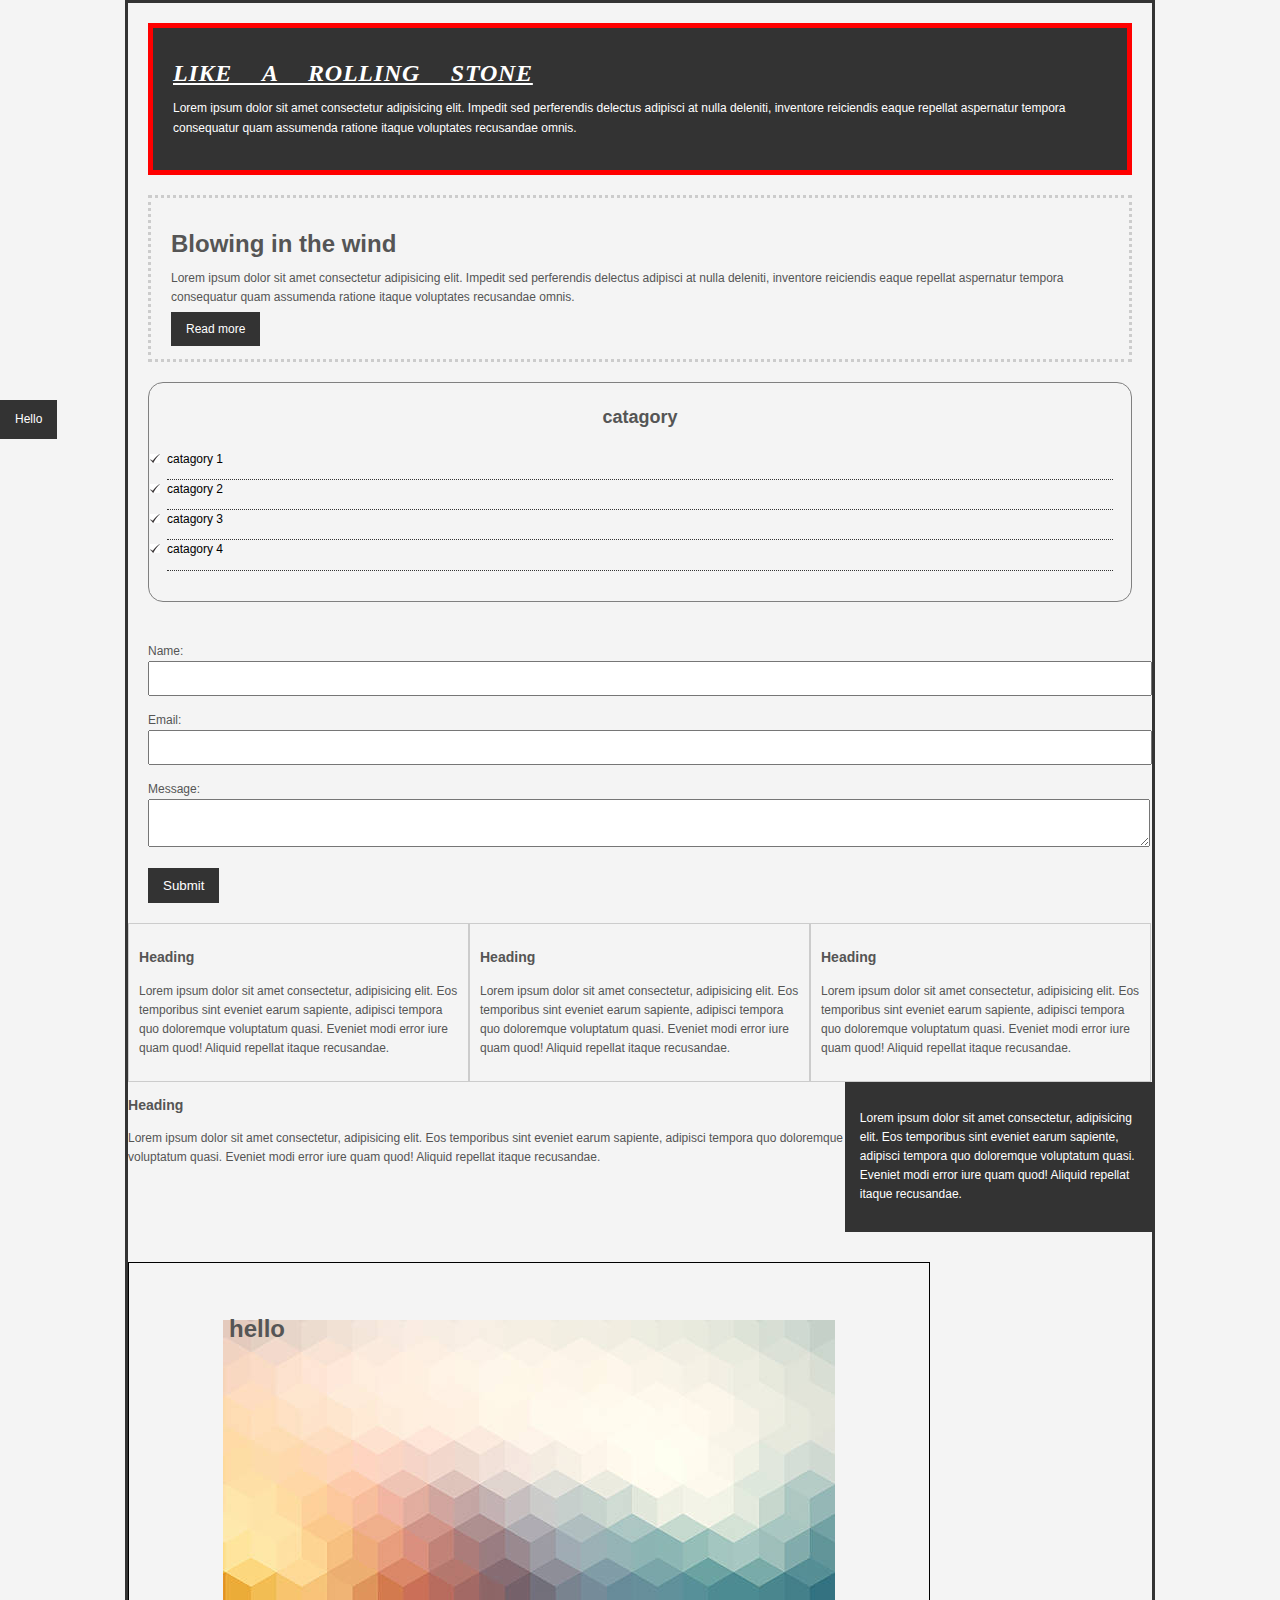
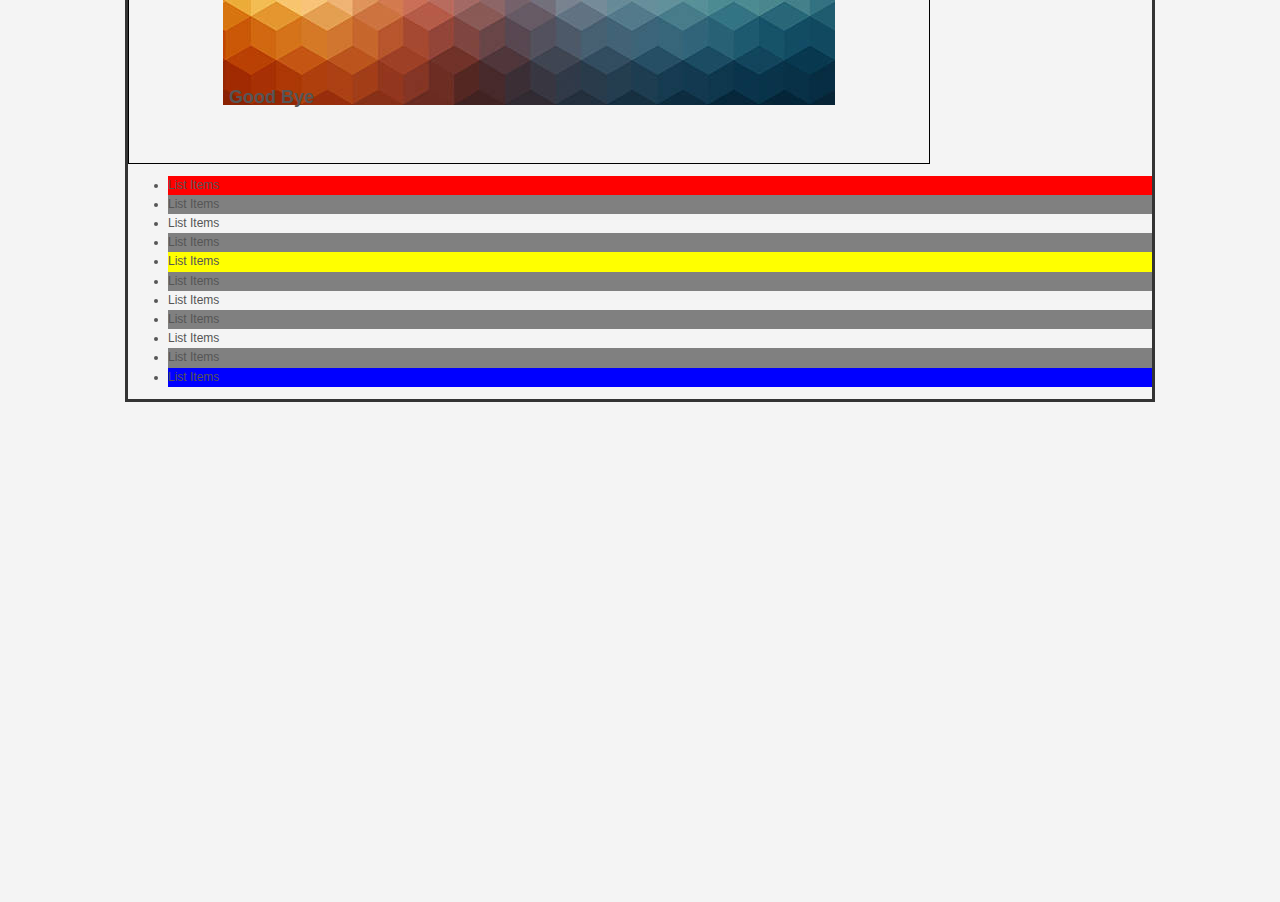
<file: cheetsheet/index.html>
<!DOCTYPE html>
<html lang="en">
<!-- CSS -->
<!-- 
        It is used for styling  
        Not a programming language
        Used for website layout and design
        can be extended to sass/less
        What is sass and lass also flexbox and animations?

        Eceryone's css is different

        First complete the HTML then move to adding style(CSS) 

        surround the element/s with a div- It is easier to 
        customize

-->
<!--
         Always focus on keeping presentation(HTML),
         functionality(java script) and styling(CSS)
         seperate.
-->
<!-- 
        inline css -directly in html element(No!)

        internal css -Using <style> tags within a single document(also fattens html file)
        
        External css -Linking an external .css file(best practice) 

     -->

<head>


    <title>Css</title>

    <link href="css/style.css" rel="stylesheet" type="text/css">


</head>

<body>
    <!-- Usually the content is center. and to achieve that we are using container -->
    <div class="container">
        <!-- 
        Difference between class and ID
        There is not much diff between class and id.
        But it depends of your implimentation. 
        
        id to unique style - eg: main nav bar gets id because it's not repeated anywhere
                            - #
        class to repeated style - eg: style used for "box-1" can also be used for other 
        parts in html. 
    -->
        <div class="box-1">


            <!-- Calling js directly doesn't work so we use class. You can call this by giving it a class, id or box-1 h1-->
            <h1>Like a rolling stone</h1>
            <p>
                Lorem ipsum dolor sit amet consectetur adipisicing elit. Impedit sed perferendis delectus adipisci at nulla deleniti, inventore
                reiciendis eaque repellat aspernatur tempora consequatur quam assumenda ratione itaque voluptates recusandae
                omnis.
            </p>

        </div>
        <div class="box-2">
            <!-- Calling js directly doesn't work so we use class. You can call this by giving it a class, id or box-1 h1-->
            <h1>Blowing in the wind</h1>
            <p>
                Lorem ipsum dolor sit amet consectetur adipisicing elit. Impedit sed perferendis delectus adipisci at nulla deleniti, inventore
                reiciendis eaque repellat aspernatur tempora consequatur quam assumenda ratione itaque voluptates recusandae
                omnis.
            </p>
            <a class="button" href="#">Read more</a>
        </div>
        <div class="catagory">
            <h2>catagory</h2>
            <ul>
                <li>
                    <a href="#">catagory 1</a>
                </li>
                <li>
                    <a href="#">catagory 2</a>
                </li>
                <li>
                    <a href="#">catagory 3</a>
                </li>
                <li>
                    <a href="http://google.com">catagory 4</a>
                </li>
            </ul>
        </div>
        <form class="myForm">
            <div class="form-group">
                <label>Name: </label>
                <input type="text" name="name">
            </div>
            <div class="form-group">
                <label>Email: </label>
                <input type="text" name="email">
            </div>
            <div class="form-group">
                <label>Message: </label>
                <textarea name="Message"></textarea>
            </div>
            <input class="button" type="submit" value="Submit" name="">
        </form>
        <div class="block">
            <h3>Heading</h3>
            <p>Lorem ipsum dolor sit amet consectetur, adipisicing elit. Eos temporibus sint eveniet earum sapiente, adipisci
                tempora quo doloremque voluptatum quasi. Eveniet modi error iure quam quod! Aliquid repellat itaque recusandae.</p>
        </div>
        <div class="block">
            <h3>Heading</h3>
            <p>Lorem ipsum dolor sit amet consectetur, adipisicing elit. Eos temporibus sint eveniet earum sapiente, adipisci
                tempora quo doloremque voluptatum quasi. Eveniet modi error iure quam quod! Aliquid repellat itaque recusandae.</p>
        </div>
        <div class="block">
            <h3>Heading</h3>
            <p>Lorem ipsum dolor sit amet consectetur, adipisicing elit. Eos temporibus sint eveniet earum sapiente, adipisci
                tempora quo doloremque voluptatum quasi. Eveniet modi error iure quam quod! Aliquid repellat itaque recusandae.</p>
        </div>
        <!-- Floating elements that do not have same width as above -->

        <!--       
        When you float stuff you have to clear it otherwise 
        Things are going to mess up
        -->
        <!-- To clear floats above -->
        <div class="clr"></div>
        <!-- Main Block takes up the main space -->
        <!-- id is used if the related style is not likly to repeate -->
        <div id="main-block">
            <h3>Heading</h3>
            <p>Lorem ipsum dolor sit amet consectetur, adipisicing elit. Eos temporibus sint eveniet earum sapiente, adipisci
                tempora quo doloremque voluptatum quasi. Eveniet modi error iure quam quod! Aliquid repellat itaque recusandae.</p>
        </div>
        <!-- side bar is beside the main block  -->
        <div id="sideBar">
            <p>Lorem ipsum dolor sit amet consectetur, adipisicing elit. Eos temporibus sint eveniet earum sapiente, adipisci
                tempora quo doloremque voluptatum quasi. Eveniet modi error iure quam quod! Aliquid repellat itaque recusandae.</p>

        </div>
        <!-- 
            Positioning : 

            It is a property and have 6 values

            Static(default): renders the elements in order of the document flow
            Relative: The element is positioned relative to it's original position(top, left, right bottom). 
            Absolute: Allows us to target whatever position we want inside of a relative element 
            Fixed: Fixed position to the browser window.So no matter who mush we scroll, where we are in the page- it will always be in the same position.
            Initial: sets the property to it's default value 
            Inherit: Will inherent whatever property of it's parents element.

            
        -->


        <!-- To clear floats above -->
        <div class="clr"></div>

        <div class="p-box">
            <h1>hello</h1>
            <h2>Good Bye</h2>
        </div>

        <!-- psudo classes -->
        <!-- 
            We can use psudo classes
            to target  
        -->
        <ul class="myList">
            <li>List Items</li>
            <li>List Items</li>
            <li>List Items</li>
            <li>List Items</li>
            <li>List Items</li>
            <li>List Items</li>
            <li>List Items</li>
            <li>List Items</li>
            <li>List Items</li>
            <li>List Items</li>
            <li>List Items</li>

        </ul>
    </div> <!--  /container  -->
<!-- 
    Fixed positioning 
    No matter where we scroll the 
    position remains there 
    eg youtube search
 -->
<a class="fix-me button" href="">Hello</a>
<!-- include Back Ground image in p-box -->
    <div style="margin-top: 500px"></div>
</body>

</html>
</file>
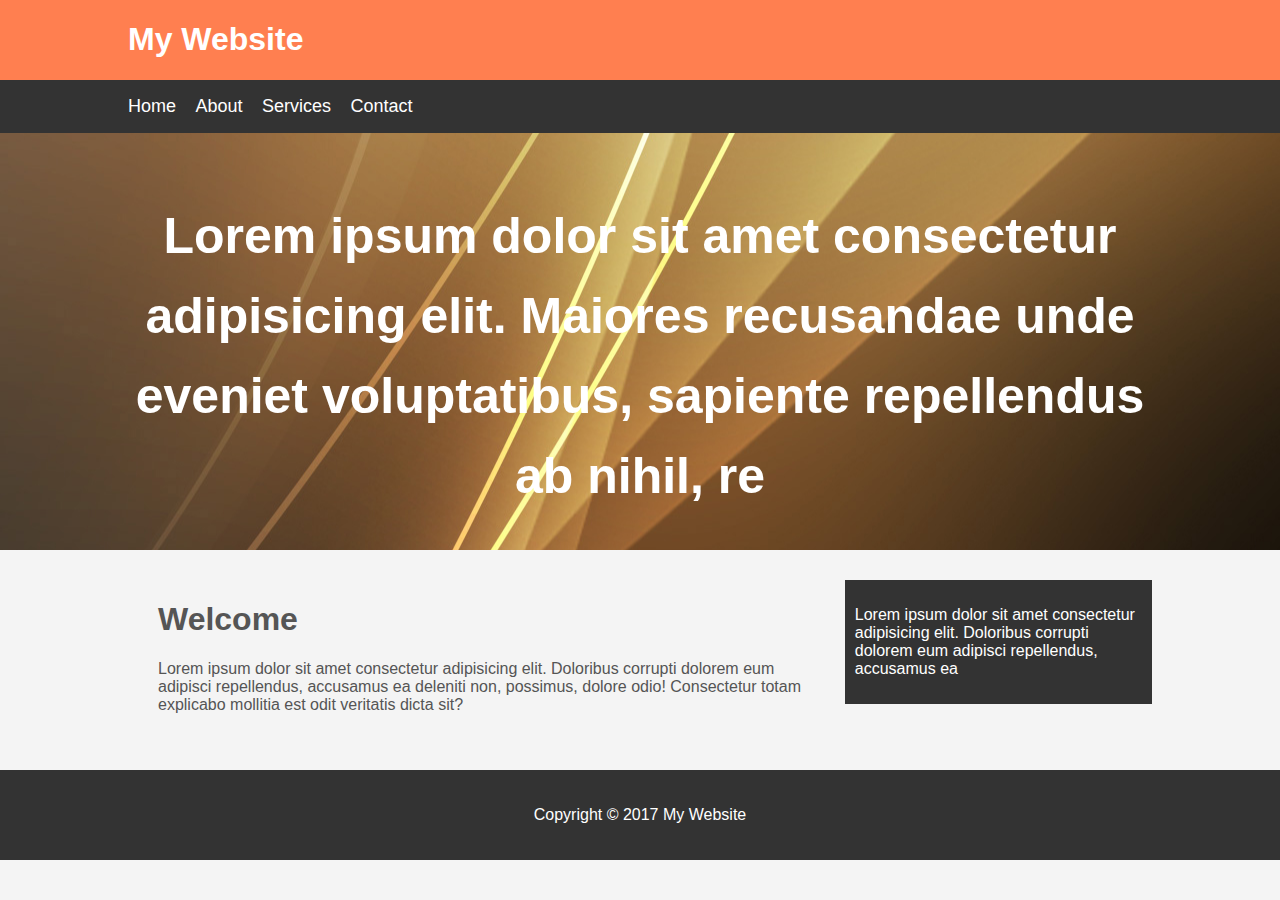
<file: Mywebsite/index.html>
<!DOCTYPE html>
<html lang="en">

<head>
    <!--  MAker this univarsal to the location-->
    <link rel="stylesheet" type="text/css" href="/Mywebsite/css/style.css">
    <title>MyWebsite</title>
</head>

<body>
    <header id="main-header">
        <!-- Container -->
        <!-- 
            We are giving our container
            inside.
            We dont want the container to be wrapped
            aroud the whole site because we don't want 
            everything to be pushed over

            for instance we want the background color
            to go accross but we want the content(the actual h1)
            to be inside container
         -->
        <div class="container">
            <h1>My Website</h1>
        </div>
    </header>
    <nav id="navbar">
        <!-- Container -->
        <div class="container">
            <ul>
                <li><a href="#">Home</a></li>
                <li><a href="#">About</a></li>
                <li><a href="#">Services</a></li>
                <li><a href="#">Contact</a></li>
            </ul>
        </div>
    </nav>
    <!-- Showcase area -->
    <section id="showcase">
        <div class="container">
            <h1>Lorem ipsum dolor sit amet consectetur adipisicing elit. Maiores recusandae unde eveniet voluptatibus, sapiente
                repellendus ab nihil, re
            </h1>
        </div>
    </section>
    
    <!-- 
        The main and side bar- We also
        want them to be in the middle
        so we surround them with in the container
    -->
    <div class="container">
    
    <!-- main area is also gonna be a section -->
    <!-- main area will be on the left -->
    <section id="main">
        <h1>Welcome</h1>
        <p>
            Lorem ipsum dolor sit amet consectetur adipisicing elit. Doloribus corrupti dolorem eum adipisci repellendus, accusamus ea
            deleniti non, possimus, dolore odio! Consectetur totam explicabo mollitia est odit veritatis dicta sit?
        </p>
    </section>
    <!-- Side bar -on the side -->
    <aside id="sidebar">
        <p>
            Lorem ipsum dolor sit amet consectetur adipisicing elit.
             Doloribus corrupti dolorem eum adipisci repellendus, accusamus ea

        </p>
    </aside>
</div>
<!-- finally afooter -->
<footer id="main-footer">
    <p>Copyright &copy; 2017 My Website</p>
</footer>
</body>
</html>
</file>
<file: Mywebsite/css/style.css>
body{
    /* generally common setting */
    background-color: #f4f4f4;
    color: #555;
    font-family: Arial, Helvetica, sans-serif;
    font-size: 16px;
    line-height: 1.6nm;
    margin: 0;
}
.container{
    width: 80%;
    margin: auto;
    /* 
        So there would be no scroll bars 
        even if something goes out of the 
        container
    */
    overflow: hidden;
}
#main-header{
    background-color: coral;
    color: white;
}
/* Style the nav bar 
    take the padding away from the ul
    take the bullet points away
    display the list items inline
 */
 #navbar{
     background-color: #333;
     color: #fff;
 }
 #navbar ul{
     padding: 0;
     list-style: none;
}
#navbar li{
    display: inline;
}
#navbar a{
    color: #fff;
    text-decoration: none;
    font-size: 18px;
    padding-right: 15px;
}
/* showcase */
#showcase{
    background-image:url(../images/showcase.jpg);
    /* Setting background images position */
    background-position:center right; 
    /* just for now */
    /* if we use this -as the browser width decreases h1 goes out of the showcase box   */
    /* height: 300px; */
    /* 
    That means the container hight should be min 300px
    And it can go to any max as needed if required


    */
    min-height: 300px;
    /* pushing */
    margin-bottom: 30px;
    text-align: center;
}

#showcase h1{
    color: white;
    font-size: 50px;
    line-height: 1.6em;
    padding-top: 30px;


}

/* Float main to lef and side bar to right */
#main{
    float: left;
    width: 70%;
    padding: 0 30px;
    /* which includes padding and stuff */
    box-sizing: border-box;
}

#sidebar{
    float: right;
    width: 30%;
    background: #333;
    color: #fff;
    padding: 10px;
    box-sizing:  border-box;
}

#main-footer{
    background: #333;
    color: #fff;
    text-align: center;
    padding: 20px;
    margin-top: 40px; 
}
/* 
We need to make the website responsive
means if we make the browser's width to very min
we don't want the main and side bar to remain same

*/
/* media query */
@media(max-width:600px){

    /* So any style we put here will only be 
    effective if it's under 600 px */
    #main{
        width: 100%;
        float: none;
    }
    #sidebar{
        width: 100%;
        float: none;
    }

}
</file>
<file: cheetsheet/css/style.css>
/*
        Style described inside it applies to everything but this doesn't act as constant
        basically it is used to reset
    */
*{
     /*
      removes default padding and margin of all the element
      you can set this first and build styles from here 
     */
     /*
    margin: 0px;
    padding: 0px;
       */
}
/* Applying globel styles to the links */
a{  
    /* remove underline */
    text-decoration: none;
    color: black;
    /* Links have different states  hover,vesited,active(when you click on it it changes the color in an instant) */
}

a:hover{
    color: red;
}

a:active{
    color: green;
}
/* a:visited{
    /* color: black; 
} */
body{
    background-color: #f4f4f4;
    color: #555555;
    
    font-family: Arial, Helvetica, sans-serif;
    /* Default */
    font-size: 16px;
    /* normal or bold */
    font-weight: normal;

    
    
    /* Short hand version of the above */
    font: normal 12px Arial, Helvetica, sans-serif;
    /*
        em is unit. You can also use px but usually u'll see em as common practice.
        This applies to everything in the body even heading,para etc
    */
     line-height: 1.6em;
    
     /* We are making margins equal to '0' so the color and browser can blend in */
     /* By default heading will have top margin */
     margin: 0;
}

.container{

    /*     
        width: 500px; - this is not responsive when browser's width becomes less than 500px 
        the container stops to shrink.

        When given in percents no matter the browsers width the containers width remains 80% of browser
    */
    width: 80%;

    /* pushing containers to the middle */
    /* sets auto margin on all sides -centered */
    /* margin is spacing around an element */
    margin: auto;
    /* Just to know or boundries and alligning our divs inside  */
    border: #333 solid;
}
.button{
    background-color: #333;
    color: #fff;
    padding: 10px 15px;
    border: none;
}


.button:hover{
    background-color: red;
    color: white;
}
.clr{
    /* This will clear any floats above it  */
    clear: both;
}

    /*
    Box model (refer img):
    
     Content can be anything. div, a, p, h, - anything
     and padding(space inside) is the space between that elememnt and the boarder
     Border(not frequently used) is has to do with border property and you can set width - top right bottom left
     margin(space outside) is the spacing outside of that border
    */
.box-1{
    /* short form */
    background-color: #333;
    color: #fff;
    /* border -from padding to margin */
    /*     
    border-right: 5px red solid;
    border-left: 5px red solid;
    border-top: 5px red solid;
    border-bottom: 5px red solid;
     */
    /* short hand of above */
    border: 5px red solid;
    /* width of the border */
    /* border-width: 2px; */

    /* padding - from content to border*/
    /* By default h1 has little padding */
    /* same as above */
    padding: 20px;

    /* margin -space outside of the border */

    margin: 20px; 
}

/* targeting the box-1 h1 any h1 within this class */
.box-1 h1{
    font-family:  Tahoma;
    font-weight: 800;
    font-style: italic;
    text-decoration: underline;
    text-transform: uppercase;
    letter-spacing: 0.2mm;
    word-spacing: 1em;
}

.box-2{
    border: 3px dotted #ccc;
    padding: 20px;
    /* 0 left and right */
    margin: 20px 0px;
    
    /* delete below later*/

    border: 3px #ccc dotted;
    padding: 20px;
    margin: 20px; 


}

.catagory{
    border: 1px gray solid;
    padding: 10px;
    border-radius: 15px;
    margin: 20px ;

}
.catagory h2{
    text-align: center;
}

.catagory ul{
    /* border: #333 dotted 1px; */
    padding: 8px;
    list-style: square;
    list-style: none;

}

.catagory li{
    padding-bottom: 10px;
    border-bottom: dotted 1px #333;
    /* img insted of bullet points */
    list-style-image: url('/images/check.png') 

}   

.myForm{
    padding: 20px;
}

/* class inside a class also best practice */
.myForm .form-group{
    padding-bottom: 15px;
}

.myForm label{
    display: block;
}

/* targeting the type we need to apply style */
.myForm input[type="text"], .myForm textarea{ 
    /* to make them look thicker */
    padding: 8px;
    width: 100%;
}

/* 
We want to make this style apply to all the buttons so we are making it as globel


.myForm input[type="submit"]{
    background-color: #333;
    color: #fff;
    padding: 10px 15px;
    border: none;
}
 */
.block{
    /* 
        When you float stuff you have to clear it otherwise 
        Things are going to mess up
    */
    float: left;
    /* Because there are three of them */
    /* Of the container */
    width: 33.3%;
    /* 
        100/3 this way each block bearly fits 
        and my just adding below 1px border
        will disrupt the whole.

     */
     
     border: 1px solid #ccc;
     padding: 10px;  
     /* 
     
     This corrects
     This property takes in padding,border and applies it to the width
     so 33.3% becomes constant and everything adjusts within

     *FlexBox takes care of this stuff and lot more- adv css topics. check out.


     */ 
     box-sizing: border-box;
}

#main-block{
    float: left;
    /* Of the container */
    width: 70%;
    box-sizing: border-box;

}


#sideBar{
    float: right;
    width: 30%;
    background-color: #333;
    color: #fff;
    padding: 15px;
    /* same as above -Border box makes
     sure width remaing 30% and the content is floted to the left
     It will increase height if necessary  
     */
    box-sizing: border-box;
}

.p-box{
    width: 800px;
    height: 500px;
    border: 1px solid #000;
    margin-top: 30px;

    /* 
     This P-box is positioned to
     static by default.
     
     We want these to be positioned to 
     absolute so we can move them around
          
     */
     position: relative;
     /* You can only go back once? */
     background-image: url("../backGround.jpg");
    /* push it x and y */
     background-position: 100px 58px;
     /* 
     The image will repeat in the above
     case and also when img is smaller
     than the container.
     */
     /* Remove repeat */
    background-repeat: no-repeat;
    /* center positioning */
    background-position: center center;
}

.p-box h1{
    position: absolute;
    /* 
    
    This means it's comming down
    40px from the top
    If it doesn't have a parent element
    that is positioned relative 
    top will become the whole body
    
    we want this h1 to be 40px 
    from this p-box so position:relative

    *Note: After giving the position:relative
    in the container. we adjust the absolute
    position of the h1 with respect to the container


    */
    top: 40px;
    left: 100px;
}

.p-box h2{
    position: absolute;
    bottom: 40px;
    left: 100px;
}

.fix-me{
    /* The button is not gonna move */
    position: fixed;
    /* Fron the top of the body */
    top: 400px;
}
/* psudo class   */
.myList li:first-child{

    background: red;

}
.myList li:last-child{

    background: blue;
    
}
.myList li:nth-child(5){

    background: yellow;
    
}
.myList li:nth-child(even){

    background: grey;
    
}
</file>
